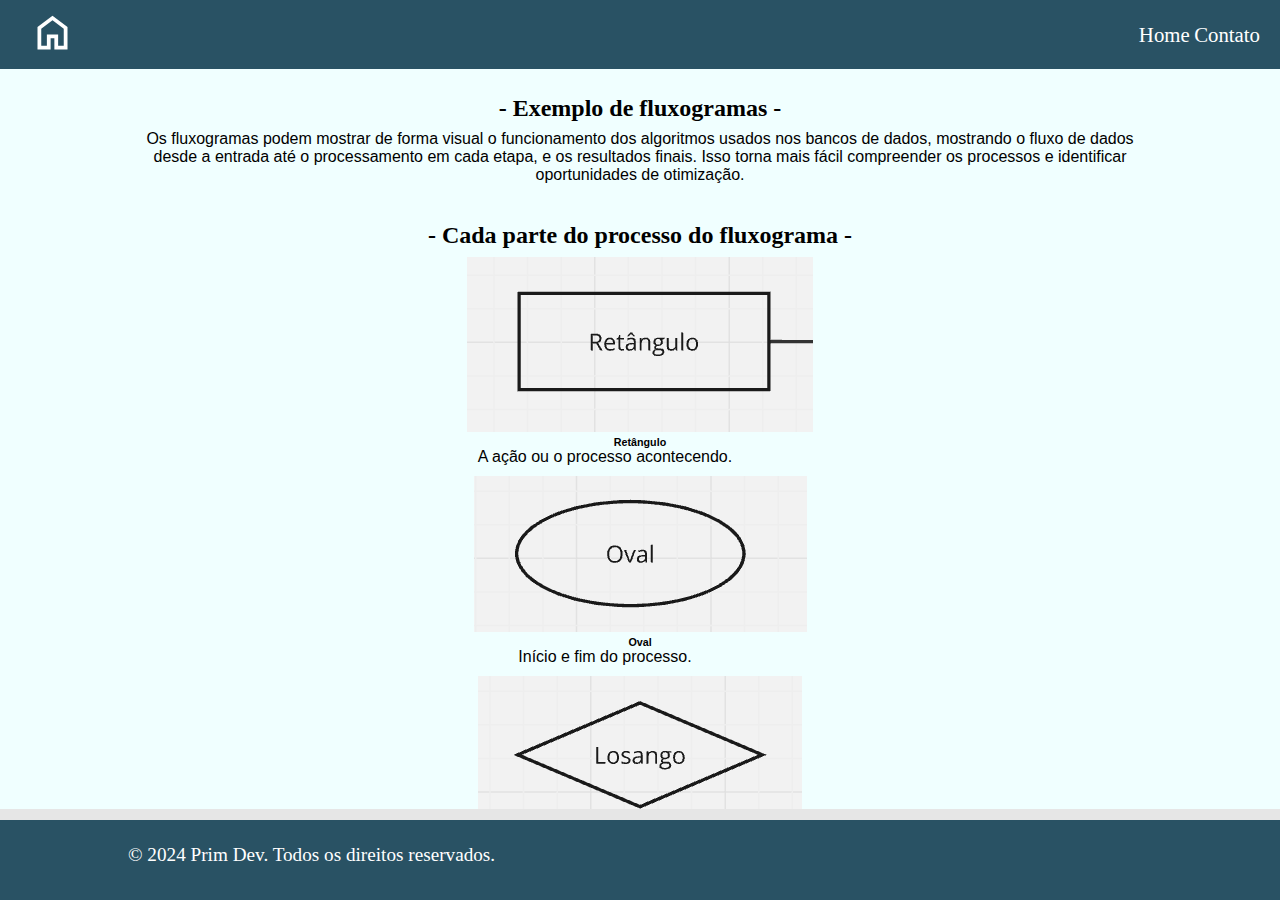
<file: alg.html>
<!DOCTYPE html>
<html lang="en">
<head>
    <meta charset="UTF-8">
    <meta name="viewport" content="width=device-width, initial-scale=1.0">
    <link rel="stylesheet" href="style.css">
    <link rel="stylesheet" href="stylealg.css">
    <link rel="shortcut icon" href="home.svg" type="image/x-icon">
    <script src="script.js" defer></script>
    <title>Página Inicial</title>
</head>
<body>
    <header>
        <a href="index.html">
            <img class="logo" src="home.svg" alt="logo_site">
        </a>
        <nav>
            <a class="cab" href="index.html">Home</a>
            <a class="cab" href="cont.html">Contato</a>

        </nav>
    </header>
    <main>
        <section class="fluxograma">
            <h2>- Exemplo de fluxogramas - </h2>
            <p>Os fluxogramas podem mostrar de forma visual o funcionamento dos algoritmos usados nos bancos de dados, mostrando o fluxo de dados desde a entrada até o processamento em cada etapa, e os resultados finais. Isso torna mais fácil compreender os processos e identificar oportunidades de otimização.</p>
        </section>
        <section class="fluxograma">
            <h2> - Cada parte do processo do fluxograma - </h2>
            <div class="divMae" id="divMae">
                <div>
                    <img src="retangulo.png" alt="Retangulo fluxograma">
                    <br>
                    <h6>Retângulo</h6>
                    <p class="nomeFluxo">A ação ou o processo acontecendo.</p>
                </div>
                <div>
                    <img src="oval.png" alt="Oval fluxograma">
                    <br>
                    <h6>Oval</h6>
                    <p class="nomeFluxo">Início e fim do processo.</p>
                </div>
                <div>
                    <img src="losango.png" alt="Losango fluxograma">
                    <br>
                    <h6>Losango</h6>
                    <p class="nomeFluxo">O que são os caminhos possíveis.</p>
                </div>
                <div>
                    <img src="paralelograma.png" alt="paralelograma fluxograma">
                    <br>
                    <h6>Paralelograma</h6>
                    <p class="nomeFluxo">Entrada e saída de dados.</p>
                </div>
                <div>
                    <img src="seta.png" alt="seta fluxograma">
                    <br>
                    <h6>Seta</h6>
                    <p class="nomeFluxo">Para onde vai o processo.</p>
                </div>
            </div>
        </section>
        <section class="fluxograma">
            <h2>Fluxograma - array para pares e ímpares</h2>
            <p>Este fluxograma exemplifica como um algoritmo separa números e ímpares em um array. O processo inclui percorrer cada número, verifique se é par ou ímpar e direcione-o para a lista correspondente.</p>
        </section>

        <section class="fluxograma">
            <h2>Software para construir um fluxograma</h2>
            <p>Lucidchart é uma das ferramentas existentes para podermos criar fluxogramas, tem modelos prontos, podendo interagir com os elementos presentes, um software facil e intuitivo de se entender, sendo ideal para criar fluxogramas de algoritmos e processos empresariais pois também se pode criar fluxogramas compartilhados.</p>
            <br>
            <img src="lucidchart.png" alt="Logo lucidChart" width="350px">
            <img src="lucidchartex.png" alt="Fluxograma no lucidChart" width="350px">
            <br>
            <small>fonte: <a href="https://www.google.com/url?sa=i&url=https%3A%2F%2Flucid.co%2Fpt%2Fproduto%2Flucidchart&psig=AOvVaw1V1_P9Vm87fLqGRYTEWqwS&ust=1732565166946000&source=images&cd=vfe&opi=89978449&ved=0CBcQjhxqFwoTCMi-h6zi9YkDFQAAAAAdAAAAABAE">LucidChart fluxograma</a></small>
        </section>
    </main>
    <footer class="rp">
        <p class="texrp">© 2024 Prim Dev. Todos os direitos reservados.</p>
    </footer>
</body>
</html>
</file>
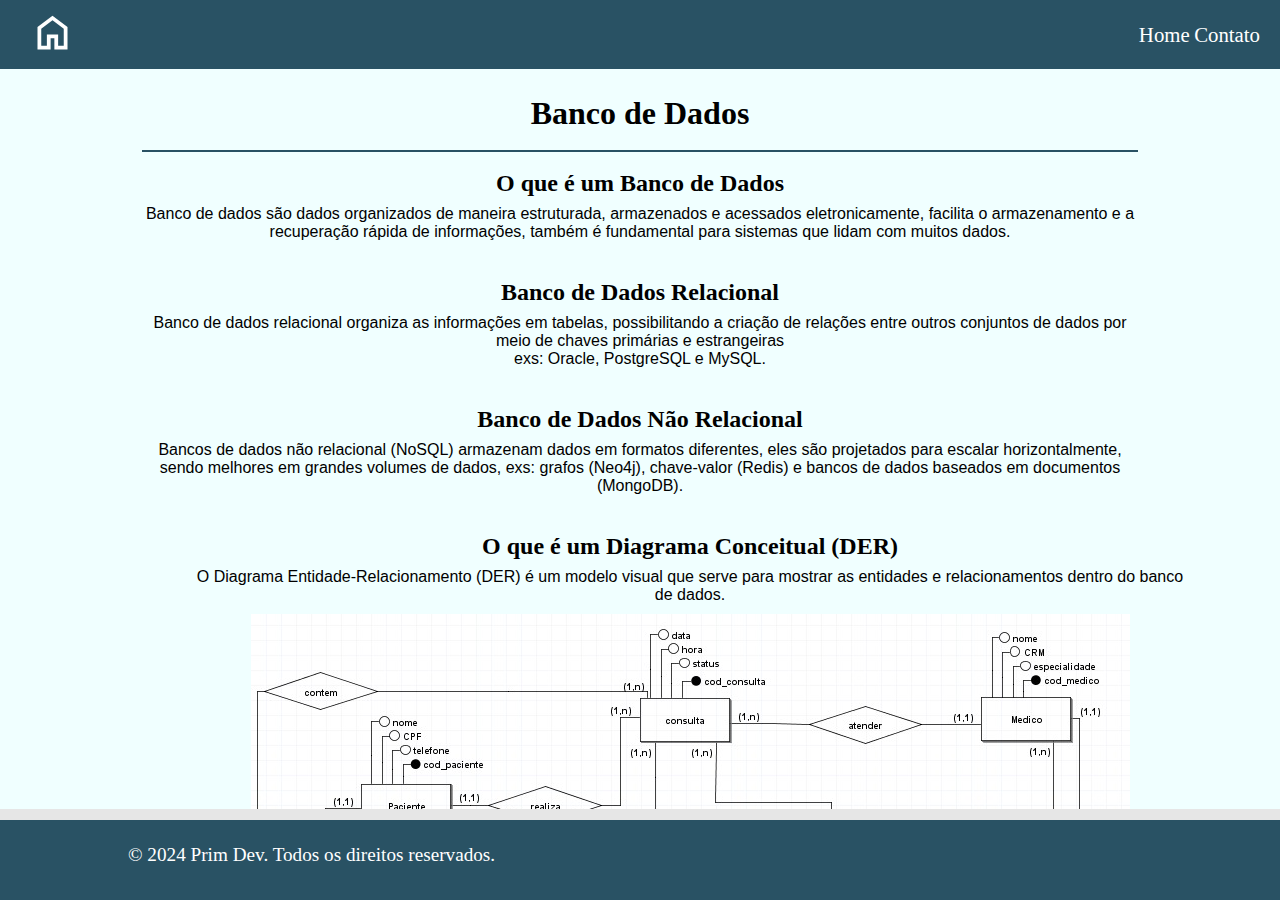
<file: bdd.html>
<!DOCTYPE html>
<html lang="en">
<head>
    <meta charset="UTF-8">
    <meta name="viewport" content="width=device-width, initial-scale=1.0">
    <link rel="stylesheet" href="style.css">
    <link rel="shortcut icon" href="home.svg" type="image/x-icon">
    <link rel="stylesheet" href="style.css">
    <script src="script.js" defer></script>
    <title>Página Inicial</title>
</head>
<body>
    <header>
        <a href="index.html">
            <img class="logo" src="home.svg" alt="logo_site">
        </a>
        <nav>
            <a class="cab" href="index.html">Home</a>
            <a class="cab" href="cont.html">Contato</a>
        </nav>
    </header>
    <main>
        <h1>Banco de Dados</h1><hr>
        <section id="o-que-e-banco-de-dados">
            <h2>O que é um Banco de Dados</h2>
            <p>Banco de dados são dados organizados de maneira estruturada, armazenados e acessados eletronicamente, facilita o armazenamento e a recuperação rápida de informações, também é fundamental para sistemas que lidam com muitos dados.</p>
        </section>

        <section id="banco-de-dados-relacional">
            <h2>Banco de Dados Relacional</h2>
            <p>
                Banco de dados relacional organiza as informações em tabelas, possibilitando a criação de relações entre outros conjuntos de dados por meio de chaves primárias e estrangeiras<br> exs: Oracle, PostgreSQL e MySQL.</p>
        </section>

        <section id="banco-de-dados-nao-relacional">
            <h2>Banco de Dados Não Relacional</h2>
            <p>Bancos de dados não relacional (NoSQL) armazenam dados em formatos diferentes, eles são projetados para escalar horizontalmente, sendo melhores em grandes volumes de dados, exs: grafos (Neo4j), chave-valor (Redis) e bancos de dados baseados em documentos (MongoDB).</p>
        </section>
        <div class="div-especial">
            <section id="diagrama-der">
                <h2>O que é um Diagrama Conceitual (DER)</h2>
                <p>O Diagrama Entidade-Relacionamento (DER) é um modelo visual que serve para mostrar as entidades e relacionamentos dentro do banco de dados.</p>
                <img src="modeloDER.jpeg" alt="Modelo DER">
            </section>
    
            <section id="diagrama-mer">
                <h2>O que é um Diagrama Lógico (MER)</h2>
                <p>O Modelo Entidade-Relacionamento (MER) representa o diagrama lógico do banco de dados, detalhando tabelas, colunas, chaves e os tipos de dados que serão usados.</p>
                <img src="modeloMER.png" alt="Modelo MER">
            </section>
        </div>


        <section id="bancos-de-dados-da-empresa">
            <h2>Quais os Bancos de Dados que a Empresa Trabalha?</h2>
            <p>Atualmente, a empresa trabalha apenas com o banco de dados MySQL, sendo o mais adequado e recomendável para ser usando em sites.</p>
        </section>

        
        <section id="dicionario-de-dados">
            <h2>O que é um Dicionário de Dados</h2>
            <p>O dicionário de dados é um recurso que documenta todas as estruturas e elementos de dados em um banco. Ele inclui descrições de tabelas, campos, tipos de dados e restrições, servindo como referência para desenvolvedores e administradores de banco de dados.</p>
        </section>
    </main>
    <footer class="rp">
        <p class="texrp">© 2024 Prim Dev. Todos os direitos reservados.</p>
    </footer>
</body>
</html>
</file>
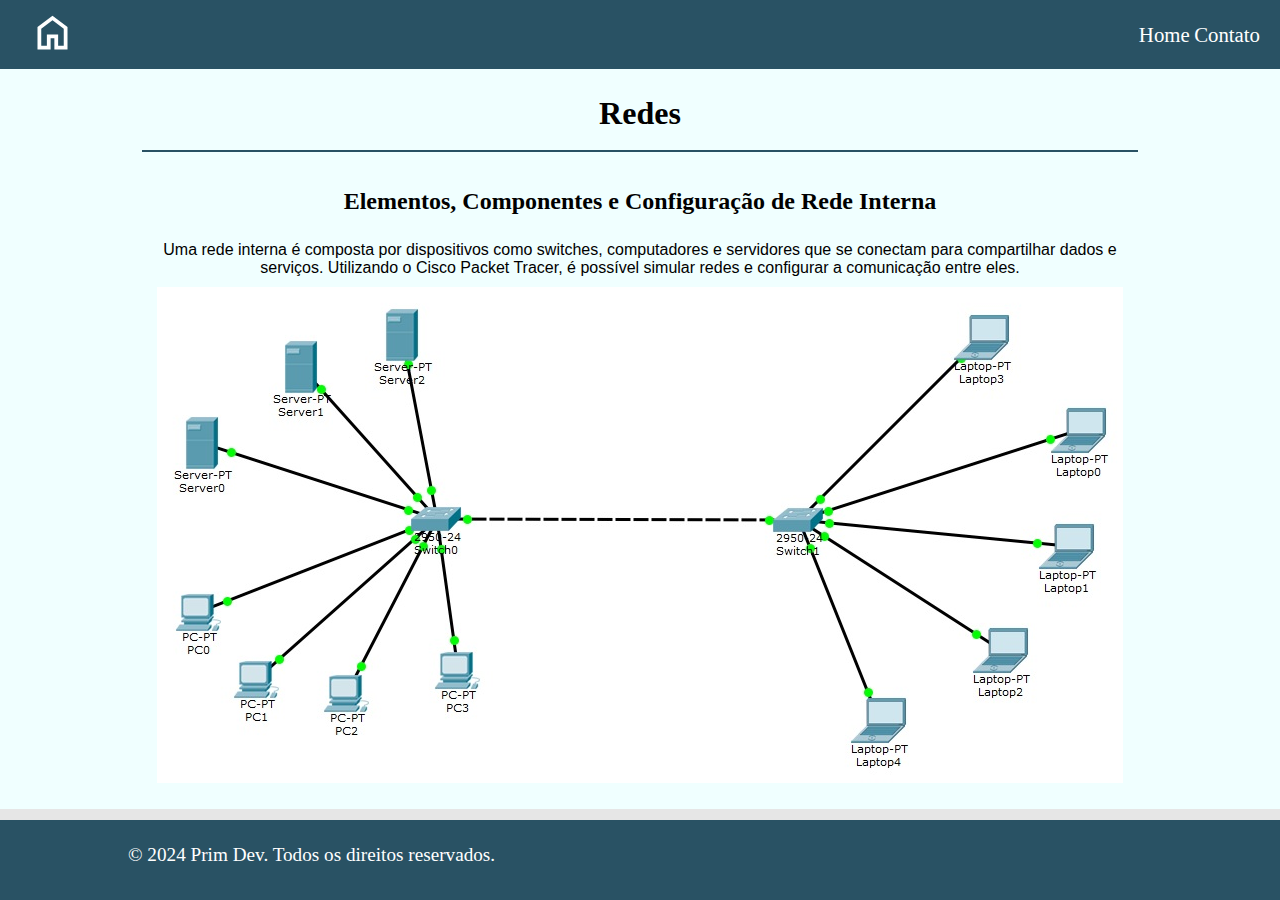
<file: comp.html>
<!DOCTYPE html>
<html lang="en">
<head>
    <meta charset="UTF-8">
    <meta name="viewport" content="width=device-width, initial-scale=1.0">
    <link rel="stylesheet" href="style.css">
    <link rel="shortcut icon" href="home.svg" type="image/x-icon">
    <script src="script.js" defer></script>
    <title>Página Inicial</title>
</head>
<body>
    <header>
        <a href="index.html">
            <img class="logo" src="home.svg" alt="logo_site">
        </a>
        <nav>
            <a class="cab" href="index.html">Home</a>
            <a class="cab" href="cont.html">Contato</a>
        </nav>
    </header>
    <main>
        <h1>Redes</h1><hr> 
        <section id="rede-interna">
            <br>
            <h2>Elementos, Componentes e Configuração de Rede Interna</h2>
            <br>
            <p>Uma rede interna é composta por dispositivos como switches, computadores e servidores que se conectam para compartilhar dados e serviços. Utilizando o Cisco Packet Tracer, é possível simular redes e configurar a comunicação entre eles.</p>
            <img src="rede_base_01.jpg" alt="rede interna" class="imagem-grande">
        </section>

        <section id="configuracao-servidores">
            <h2>Configuração dos Servidores: DNS, HTTP e DHCP</h2>
            <p><strong>Servidor DNS:</strong> Responsável por traduzir nomes de domínio em endereços IP, facilitando a localização de recursos na rede.</p>
            <p><strong>Servidor HTTP:</strong> Permite a hospedagem de sites e a comunicação com navegadores da web através do protocolo HTTP.</p>
            <p><strong>Servidor DHCP:</strong> Designa endereços IP automaticamente aos dispositivos na rede, otimizando a configuração.</p>
        </section>

        <section id="equipamentos-redes">
            <h2>Equipamentos Aplicados em Redes</h2>
            <p><strong>Switch:</strong> Dispositivo que conecta diferentes dispositivos em uma rede local.</p>
            <p><strong>Roteador:</strong> Interconecta redes distintas e define rotas de dados.</p>
            <p><strong>Modem:</strong> Converte sinais digitais em analógicos para comunicação com a Internet.</p>
        </section>

        <section id="conceito-servidor">
            <h2>Conceito de Servidor</h2>
            <p>Um servidor é um sistema que fornece recursos, dados ou serviços a outros computadores em uma rede. Os servidores podem ser dedicados a funções específicas, como hospedar sites ou gerenciar domínios.</p>
        </section>

        <section id="dns">
            <h2>DNS - O que é?</h2>
            <p>DNS (Domain Name System) é um sistema que associa nomes de domínio a endereços IP, permitindo que os usuários acessem websites através de URLs amigáveis.</p>
        </section>

        <section id="http">
            <h2>HTTP - O que é?</h2>
            <p>HTTP (Hypertext Transfer Protocol) é o protocolo que permite a troca de informações entre navegadores e servidores web, sendo o padrão para transmissão de dados na Internet.</p>
        </section>

        <section id="dhcp">
            <h2>DHCP - O que é?</h2>
            <p>DHCP (Dynamic Host Configuration Protocol) é um protocolo que fornece automaticamente endereços IP para dispositivos em uma rede, facilitando a configuração de conexões.</p>
            <img src="config-dhcp.png" class="imagem-grande">
        </section>


        <section id="crimpagem">
            <h2>Crimpagem</h2>
            <p>A crimpagem é o processo de conectar conectores RJ-45 aos cabos de rede. Veja abaixo uma imagem que mostra o processo:</p>
        </section>

        <br>

        <section id="cabo-rede">
            <h2>Cabo de Rede - Pinagem</h2>
            <p>Os cabos de rede utilizam uma pinagem específica para garantir a correta transmissão de dados. Os padrões mais comuns são o T568A e o T568B.</p>
            <p><strong>Pinagem T568B:</strong> Branco/laranja, Laranja, Branco/verde, Azul, Branco/azul, Verde, Branco/marrom, Marrom.</p>
            <img src="pinagem.png" class="imagem-grande">
        </section>

        <br>

        <section id="modelo-osi">
            <h2>Conceito do Modelo OSI</h2>
            <p>O modelo OSI (Open Systems Interconnection) é uma arquitetura em sete camadas que define padrões para a comunicação de sistemas em rede, facilitando a interoperabilidade.</p>
        </section>

        <br>

        <section id="tcp-ip">
            <h2>Conceito do TCP/IP</h2>
            <p>O modelo TCP/IP é a base para a comunicação na Internet e se divide em quatro camadas: Aplicação, Transporte, Internet e Acesso à Rede. TCP e IP são os protocolos principais que definem as regras de transmissão de dados.</p>
        </section>

        <br>

    </main>
        <footer class="rp">
            <p class="texrp">© 2024 Prim Dev. Todos os direitos reservados.</p>
        </footer>
</body>
</html>
</file>
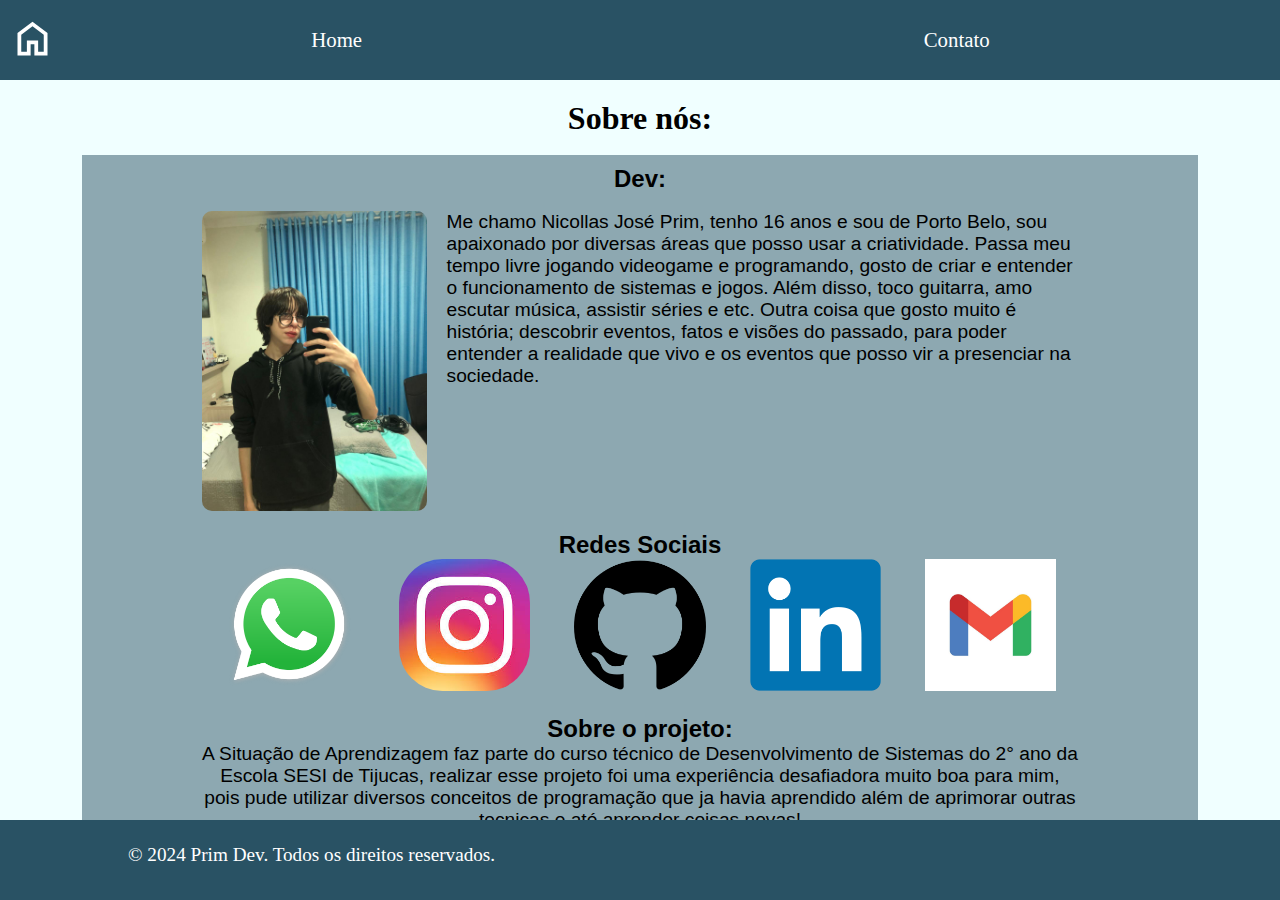
<file: cont.html>
<!DOCTYPE html>
<html lang="en">
<head>
    <meta charset="UTF-8">
    <meta name="viewport" content="width=device-width, initial-scale=1.0">
    <link rel="stylesheet" href="style-cont.css">
    <link rel="shortcut icon" href="home.svg" type="image/x-icon">
    <script src="script-cont.js" defer></script>
    <title>Página Contatos</title>
</head>
<body>
    <header>
        <a href="index.html">
            <img class="logo" src="home.svg" alt="logo_site">
        </a>
        <nav>
            <a class="cab" href="index.html">Home</a>
            <a class="cab" href="cont.html">Contato</a>
        </nav>
    </header>
    <main>
        <h1>Sobre nós:</h1><br>
        <section id="me">
            <h2>Dev:</h2><br>
            <div>
                <img src="me-hahhaha.jpg" id="kakaka" alt="">
                <p>Me chamo Nicollas José Prim, tenho 16 anos e sou de Porto Belo, sou apaixonado por diversas áreas que posso usar a criatividade. Passa meu tempo livre jogando videogame e programando, gosto de criar e entender o funcionamento de sistemas e jogos. Além disso, toco guitarra, amo escutar música, assistir séries e etc. Outra coisa que gosto muito é história; descobrir eventos, fatos e visões do passado, para poder entender a realidade que vivo e os eventos que posso vir a presenciar na sociedade.</p>
            </div>
        </section>
        <section id="redes">
            <h2>Redes Sociais</h2>
            <div>
                <a target="_blank" href="https://wa.me/554792176055"><img src="WhatsApp.png"></a>
                <a target="_blank" href="https://www.instagram.com/nicprim_/"><img src="instagram.jpeg" id="instagram"></a>
                <a target="_blank" href="https://github.com/nicollasPrim"><img src="github.png"></a>
                <a target="_blank" href="https://www.linkedin.com/in/nicollas-jos%C3%A9-prim-19a64a30a/"><img src="linkedIn.png"></a>
                <a target="_blank" href="mailto:nicollassprim@gmail.com"><img src="gmail.jpg"></a>
            </div>
        </section>
        <section id="proj">
            <h2>Sobre o projeto:</h2>
            <p>A Situação de Aprendizagem faz parte do curso técnico de Desenvolvimento de Sistemas do 2° ano da Escola SESI de Tijucas, realizar esse projeto foi uma experiência desafiadora muito boa para mim, pois pude utilizar diversos conceitos de programação que ja havia aprendido além de aprimorar outras tecnicas e até aprender coisas novas!</p>
        </section>
    </main>
    <footer class="rp">
        <p class="texrp">© 2024 Prim Dev. Todos os direitos reservados.</p>
    </footer>
</body>
</html>
</file>
<file: style.css>
.red {
    font-weight: bold;
    color: red;

}

* {
    margin: 0;
    padding: 0;
    box-sizing: border-box;
}

body {
    background-color: rgb(230, 230, 230);
    color: black;
    font-family: Arial, Helvetica, sans-serif;
    font-size: 16px;
    border-radius: 8px;
    width: 100vw;
    height: 100vh;
}



.logo {
    margin-left: 10px;
    height: 45px;
    flex: 1 1 45px;
    background-color: rgb(41, 82, 100);
}

.cab {
    color: white;
    font-size: 1.3rem;
    font-family: 'Bauhaus 93';
    text-decoration: none;
    transition: 0.3s;
}

.cab:hover {
    transform: translateY(-3px);
    text-shadow: 0 3px 3px gray;
}

main {
    height: calc(100vh - 160px);
    padding: 18px;
    background-color: azure;
    margin-bottom: 80px;
    display: flex;
    flex-direction: column;
    overflow-y: auto;
    align-items: center;
    overflow-x: hidden;
}

section {
    width: 100%;
    margin-left: 50px;
    margin-right: 50px;
    margin-bottom: 20px;
    text-align: center;
    display: flex;
    flex-direction: column;
    align-items: center;
}

h1, h2 {
    font-family: 'Cooper';
    margin: 8px;
}

hr {
    width: 80%;
    margin: 10px 0;
    border: 1px solid rgb(41, 82, 100);
}

p {
    width: 80%;
    font-size: 1rem;
    margin-bottom: 10px;
    font-weight: normal;
}

iframe {
    border-radius: 8px;
    border: 1px solid rgb(41, 82, 100);
    transition: 0.5s;
    width: 600px;
    height: 250px;
}

iframe:hover {
    transform: translateY(-3px);
    box-shadow: 0 3px 3px gray;
}

.be {
    border: 0px;
    border-radius: 20px;
    color: white;
    background-color: rgb(41, 82, 100);
    font-size: 27px;
    transition: 0.3s;
    font-family: 'Franklin Gothic Medium', 'Arial Narrow', Arial, sans-serif;
}

.bd {
    border: 0px;
    border-radius: 20px;
    color: white;
    background-color: rgb(41, 82, 100);
    font-size: 27px;
    transition: 0.3s;
    margin-left: 250px;
    font-family: 'Franklin Gothic Medium', 'Arial Narrow', Arial, sans-serif;
}

.bd:hover,
.be:hover {
    font-size: 30px;
}

.but {
    text-align: center;
}

.rp {
    background-color: rgb(41, 82, 100);
    width: 100vw;
    height: 80px;
    display: flex;
    justify-content: center;
    align-items: center;
    position: fixed;
    bottom: 0;
}

.texrp {
    color: white;
    background-color: rgb(41, 82, 100);
    font-family: 'Cooper';
    font-size: 1.2rem;
}

h3{
    font-family: 'Cooper';
}

.imgEletro{
    width: 350px;
    border: 2px solid black;
    border-radius: 8px;
    padding: 1px;
    margin: 8px;
}

@media (width <=500px) {
    hr {
        width: 90%;
    }

    p {
        font-size: 1rem;
        width: 90%;
    }

    iframe {
        width: 90%;
    }

    .rp {
        text-align: center;
    }

    .cab-especial {
        display: none;
    }
}

header {
    background-color: rgb(41, 82, 100);;
    padding: 10px 20px;
    display: flex;
    justify-content: space-between;
    align-items: center;
}

nav.menu {
    display: flex;
    list-style: none;
    margin: 0;
    padding: 0;
}

nav.menu a.cab {
    color: #fff;
    text-decoration: none;
    font-size: 18px;
    margin: 0 15px;
}


@media screen and (max-width: 1255px) {
    nav.menu {
        display: none;
        position: absolute;
        top: 70px;
        left: 0;
        width: 100%;
        background-color: #333;
        text-align: center;
        flex-direction: column;
        padding: 10px 0;
        justify-content: space-between;
    }

    nav.menu a.cab {
        margin: 15px 0;
        font-size: 20px;
    }

    nav.menu.active {
        display: flex;
    }
}

footer{
    background-color: rgb(41, 82, 100);;
}
</file>
<file: stylealg.css>
#divMae, .nomeFluxo{
    text-align: center;
}
</file>
<file: style-cont.css>
.red {
    font-weight: bold;
    color: red;

}

* {
    margin: 0;
    padding: 0;
    box-sizing: border-box;
}

body {
    background-color: rgb(230, 230, 230);
    color: black;
    font-family: Arial, Helvetica, sans-serif;
    font-size: 16px;
    border-radius: 8px;
    width: 100vw;
    height: 100vh;
    overflow: hidden;
}

header {
    background-color: rgb(41, 82, 100);
    height: 80px;
    display: flex;
    justify-content: space-between;
    align-items: center;
}

.logo {
    margin-left: 10px;
    height: 45px;
    flex: 1 1 45px;
    background-color: rgb(41, 82, 100);
}


nav {
    flex: 1 1 100px;
    height: 80px;
    display: flex;
    justify-content: space-around;
    align-items: center;
    flex-wrap: wrap;
}

nav a {
    flex: 0 1 100px;
}

.cab {
    color: white;
    font-size: 1.3rem;
    font-family: 'Bauhaus 93';
    text-decoration: none;
    transition: 0.3s;
}

main {
    height: calc(100vh - 160px);
    padding: 20px;
    background-color: azure;
    margin-bottom: 80px;
    display: flex;
    flex-direction: column;
    overflow-y: auto;
    align-items: center;
    overflow-x: hidden;
}

section {
    width: 90%;
    border-radius: 0px;
    padding: 10px;
    text-align: center;
    display: flex;
    flex-direction: column;
    align-items: center;
    background-color: rgba(41, 82, 100, 0.5);
    transition: 0.5s;
    animation: aparece 2s ease-in-out;
}

#me div {
    display: flex;
    width: 80%;
}

#me div img {
    height: 300px;
    margin-right: 20px;
    border-radius: 10px;
}

#me div p {
    text-align: start;
}

#redes div {
    display: flex;
    width: 80%;
    justify-content: space-around;
}

#redes div a {
    width: 15%;
    transition: 1s;
}

#redes div a:hover {
    width: 18%;
}

#redes div img {
    width: 100%;
}

#instagram {
    border-radius: 33%;
}

h1,
.intro {
    font-family: 'Cooper';
}

hr {
    width: 80%;
    margin: 10px 0;
    border: 1px solid rgb(41, 82, 100);
}

p {
    width: 80%;
    font-size: 1.2rem;
    margin-bottom: 10px;
}

iframe {
    border-radius: 10px;
    border: 1px solid rgb(41, 82, 100);
    transition: 0.5s;
    width: 600px;
    height: 250px;
}

iframe:hover {
    transform: translateY(-3px);
    box-shadow: 0 3px 3px gray;
}

.be {
    border: 0px;
    border-radius: 20px;
    color: white;
    background-color: rgb(41, 82, 100);
    font-size: 27px;
    transition: 0.3s;
    font-family: 'Franklin Gothic Medium', 'Arial Narrow', Arial, sans-serif;
}

.bd {
    border: 0px;
    border-radius: 20px;
    color: white;
    background-color: rgb(41, 82, 100);
    font-size: 27px;
    transition: 0.3s;
    margin-left: 250px;
    font-family: 'Franklin Gothic Medium', 'Arial Narrow', Arial, sans-serif;
}

.bd:hover,
.be:hover {
    font-size: 30px;
}

.but {
    text-align: center;
}

.rp {
    background-color: rgb(41, 82, 100);
    width: 100vw;
    height: 80px;
    display: flex;
    justify-content: center;
    align-items: center;
    position: fixed;
    bottom: 0;
}

.texrp {
    color: white;
    background-color: rgb(41, 82, 100);
    font-family: 'Cooper';
    font-size: 1.2rem;
}

@media (width <=500px) {
    hr {
        width: 90%;
    }

    p {
        font-size: 1rem;
        width: 90%;
    }

    iframe {
        width: 90%;
    }

    .rp {
        text-align: center;
    }

    nav a {
        text-align: center;
    }

    .cab-especial {
        display: none;
    }
}

@keyframes aparece {
    0% {
        opacity: 0;
    }

    100% {
        opacity: 1;
    }
}

@keyframes segredo {
    100% {
        transform: rotate(360deg);
    }
}
</file>
